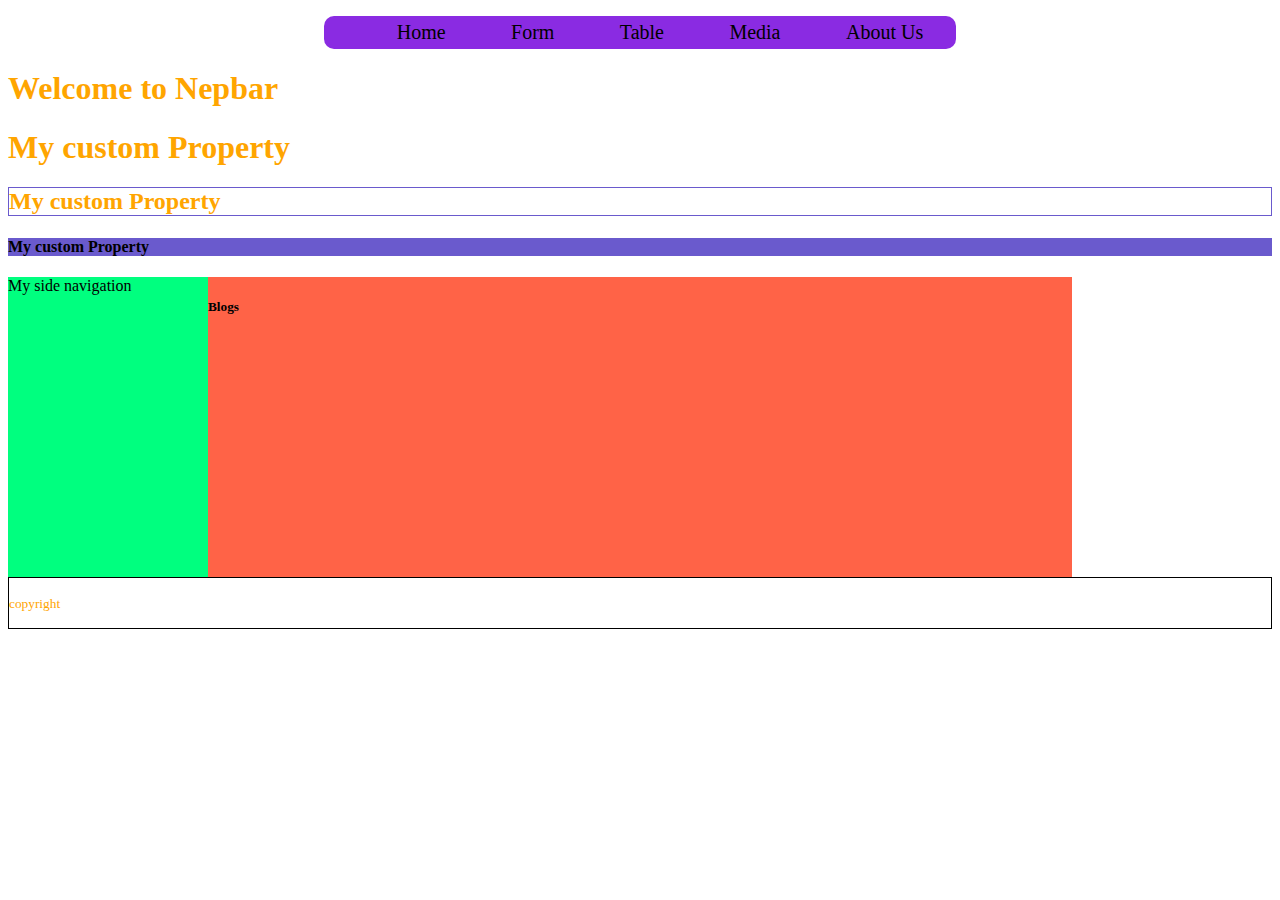
<file: napbar/custom-property.html>
<!DOCTYPE html>
<html lang="en">

<head>
    <meta charset="UTF-8">
    <meta http-equiv="X-UA-Compatible" content="IE=edge">
    <meta name="viewport" content="width=device-width, initial-scale=1.0">
    <link rel="icon" type="image/png" href="images/febicon.png" sizes="16X16">
    <link rel="stylesheet" href="nav.css">
    <title>Custom Property</title>
    <style>
        :root {
            --main-color: orange;
            --border-color: black;
            --background-color: tomato;
            --side-width: 200px;

        }

        h1 {
            color: var(--main-color);

        }

        h2 {
            color: var(--main-color);
            border: 1px solid slateblue;
        }



        h4 {

            background-color: slateblue;
        }



        footer {
            clear: both;
            color: var(--main-color);
            border: 1px solid var(--border-color);
        }

        .side-nav,
        .blogs {
            float: left;
            height: 300px;

        }

        .side-nav {
            background-color: springgreen;
            width: var(--side-width)
        }

        .blogs {
            background-color: var(--background-color);
            width: calc(100% - 2*var(--side-width));
        }
    </style>
</head>

<body>

    <header>


        <nav>
            <ul>
                <li><a href="index.html">Home</a></li>
                <li><a href="form.html">Form</a></li>
                <li><a href="table.html">Table</a></li>
                <li><a href="media.html">Media</a></li>
                <li><a href="">About Us
                        <ul>
                            <li><a href="">link-1</a></li>
                            <li><a href="">link-2</a></li>
                            <li><a href="">link-3</a></li>
                            <li><a href="">link-4</a></li>
                        </ul>

                    </a></li>
            </ul>
        </nav>
        <h1>Welcome to Nepbar</h1>
    </header>
    <main>
        <h1>My custom Property</h1>
        <h2>My custom Property</h2>
        <h4>My custom Property</h4>

        <section>
            <aside class="side-nav">
                My side navigation
            </aside>
            <div class="blogs">
                <h5>Blogs</h5>
            </div>
        </section>


    </main>
    <footer>
        <p><small>copyright</small></p>
    </footer>
</body>

</html>
</file>
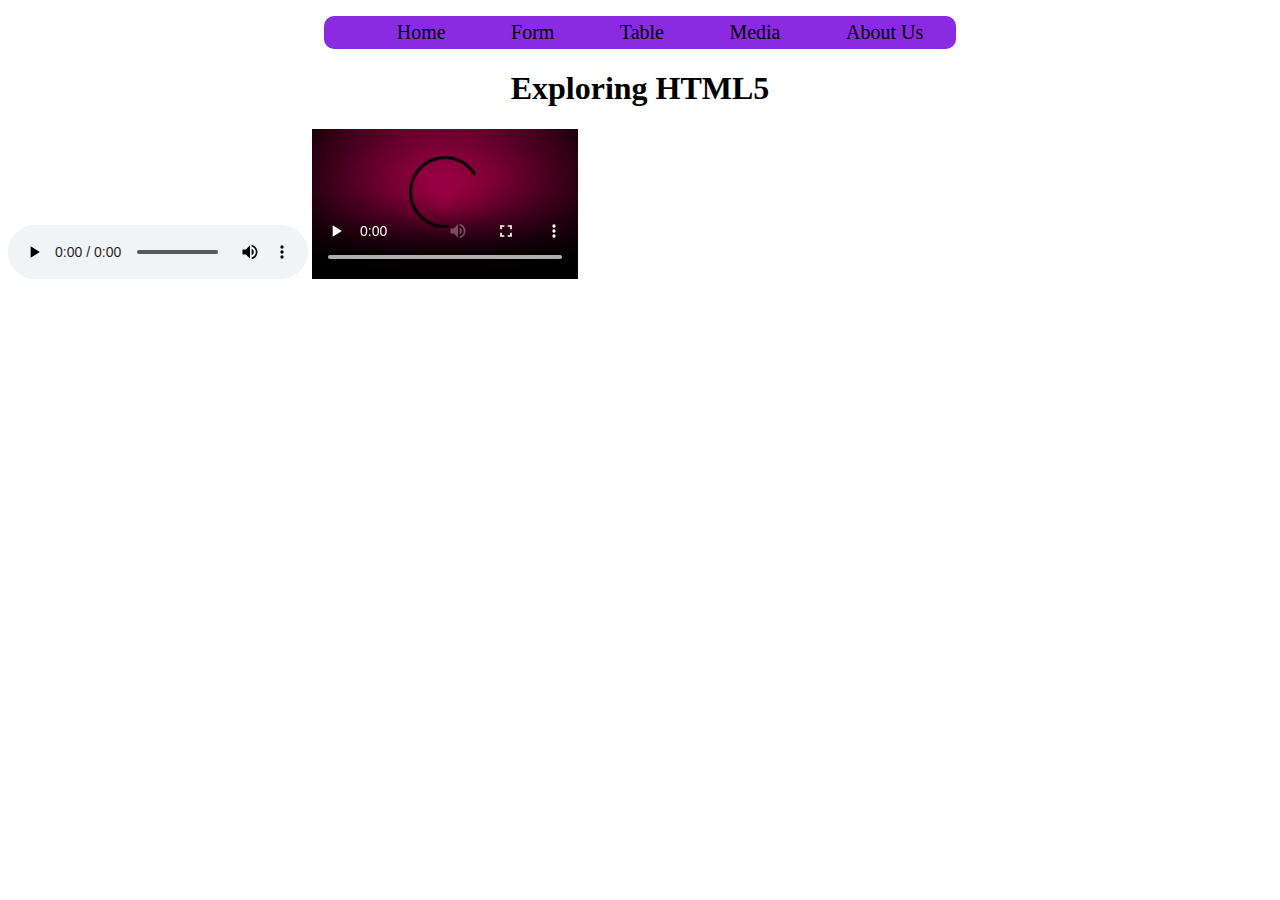
<file: napbar/media.html>
<!DOCTYPE html>
<html lang="en">

<head>
    <meta charset="UTF-8">
    <meta http-equiv="X-UA-Compatible" content="IE=edge">
    <meta name="viewport" content="width=device-width, initial-scale=1.0">
    <link rel="icon" type="image/png" href="images/febicon.png" sizes="16x16">
    <link rel="stylesheet" href="nav.css">
    <title>Audio-Video</title>

    <style>
        header h1 {
            text-align: center;
        }

        .media {
            margin-left: auto;
            margin-right: auto;
        }
    </style>
</head>
<header>
    <nav>
        <ul>
            <li><a href="index.html">Home</a></li>
            <li><a href="form.html">Form</a></li>
            <li><a href="table.html">Table</a></li>
            <li><a href="media.html">Media</a></li>
            <li><a href="">About Us
                    <ul>
                        <li><a href="">link-1</a></li>
                        <li><a href="">link-2</a></li>
                        <li><a href="">link-3</a></li>
                        <li><a href="">link-4</a></li>
                    </ul>

                </a></li>
        </ul>
    </nav>
    <h1>Exploring HTML5</h1>
</header>

<body>

    <section class="media">
        <audio src="media/goat.mp3" controls></audio>
        <video src="media/Heart - 17410.mp4" controls width="266"></video>

        <iframe width="250" src="https://www.youtube.com/embed/q9p7dwlgGwE" title="YouTube video player" frameborder="0"
            allow="accelerometer; autoplay; clipboard-write; encrypted-media; gyroscope; picture-in-picture"
            allowfullscreen></iframe>

    </section>
</body>

</html>
</file>
<file: napbar/nav.css>
nav {
    margin-left: 25%;
    margin-right: 25%;
    background-color: blueviolet;
    border-radius: 10px;
}

nav>ul {
    display: flex;


}

nav li {
    list-style: none;
    padding: 5px;
    margin-left: auto;
    margin-right: auto;
}

nav li a {
    text-decoration: none;
    color: black;
    font-size: 20px;
}

nav li:hover {
    background-color: whitesmoke;

}

nav>ul>li>ul {
    display: none;
    position: absolute;
    background-color: blueviolet;
    padding: 15px;
    margin-left: -5px;



}

nav>ul>li:hover>ul {
    display: block;
    border-radius: 0 0 10px 10px;

}

nav>ul>li>ul>li:hover {
    padding: 0, 15px, 0, 15px;
    margin: 0;
    background-color: blueviolet;
}

nav>ul>li>ul>li:hover a {
    color: white;

}
</file>
